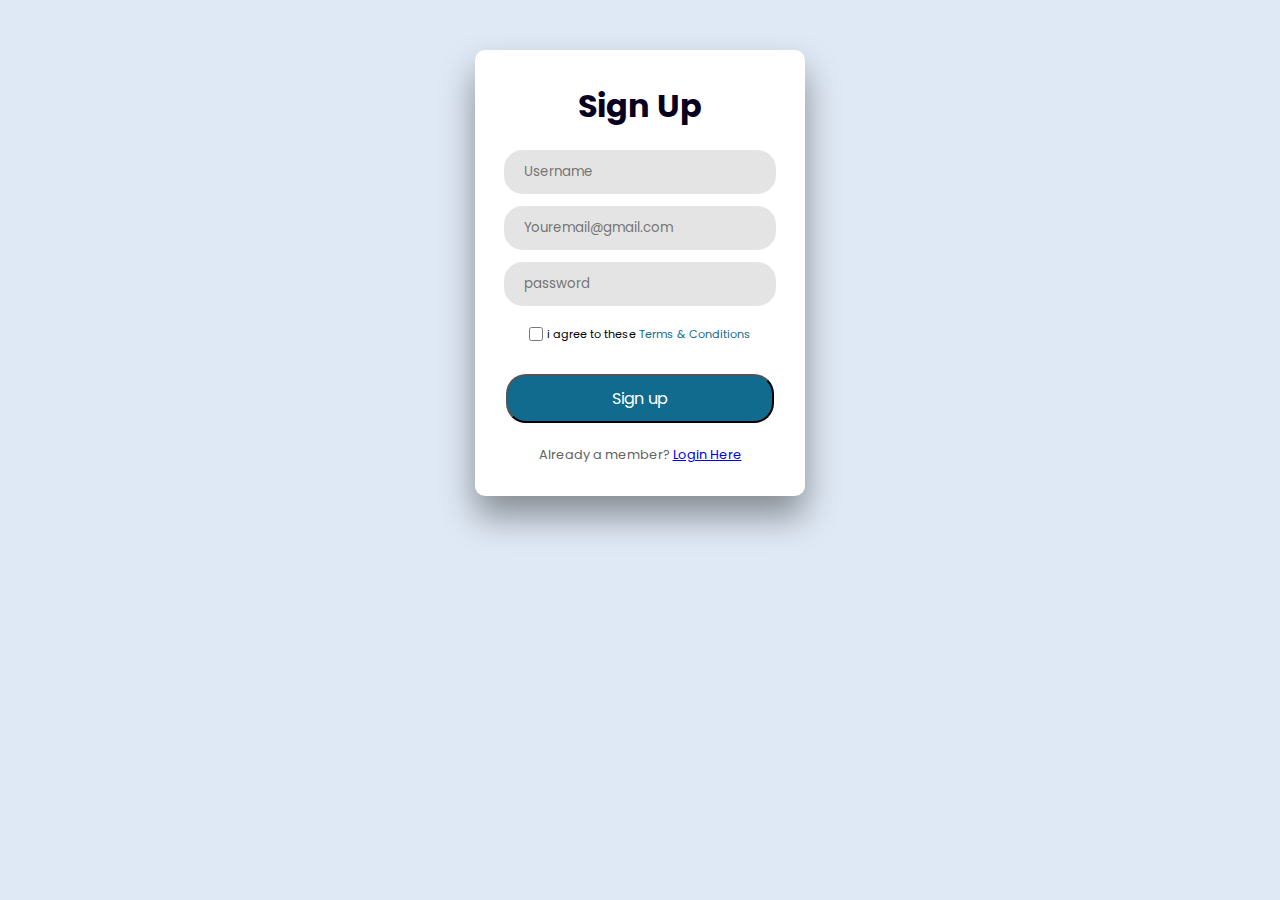
<file: index.html>
<!DOCTYPE html>
<html lang="en">
<head>
    <title>Login page</title>
    <link rel="stylesheet" href="style.css">
    <meta charset="UTF-8">
    <meta http-equiv="X-UA-Compatible" content="IE=edge">
    <meta name="viewport" content="width=device-width, initial-scale=1.0">
</head>
<body>
    <div class="wrapper">
        <h1>Sign Up</h1>
        <form action="#">
            <input type="text" placeholder="Username" required="required">
            <input type="email" placeholder="Youremail@gmail.com" required="required">
            <input type="password" placeholder="password" required="required">
        </form>
        <div class="terms">
            <input type="checkbox" id="checkbox">
            <label for="checkbox">i agree to these <a href="#">Terms & Conditions</a></label>
        </div>
        <button>Sign up</button>
        <div class="member">
            Already a member? <a href="./signin.html">Login Here</a>
        </div>

    </div>
    <!-- <h1>salom</h1> -->
</body>
</html>
</file>
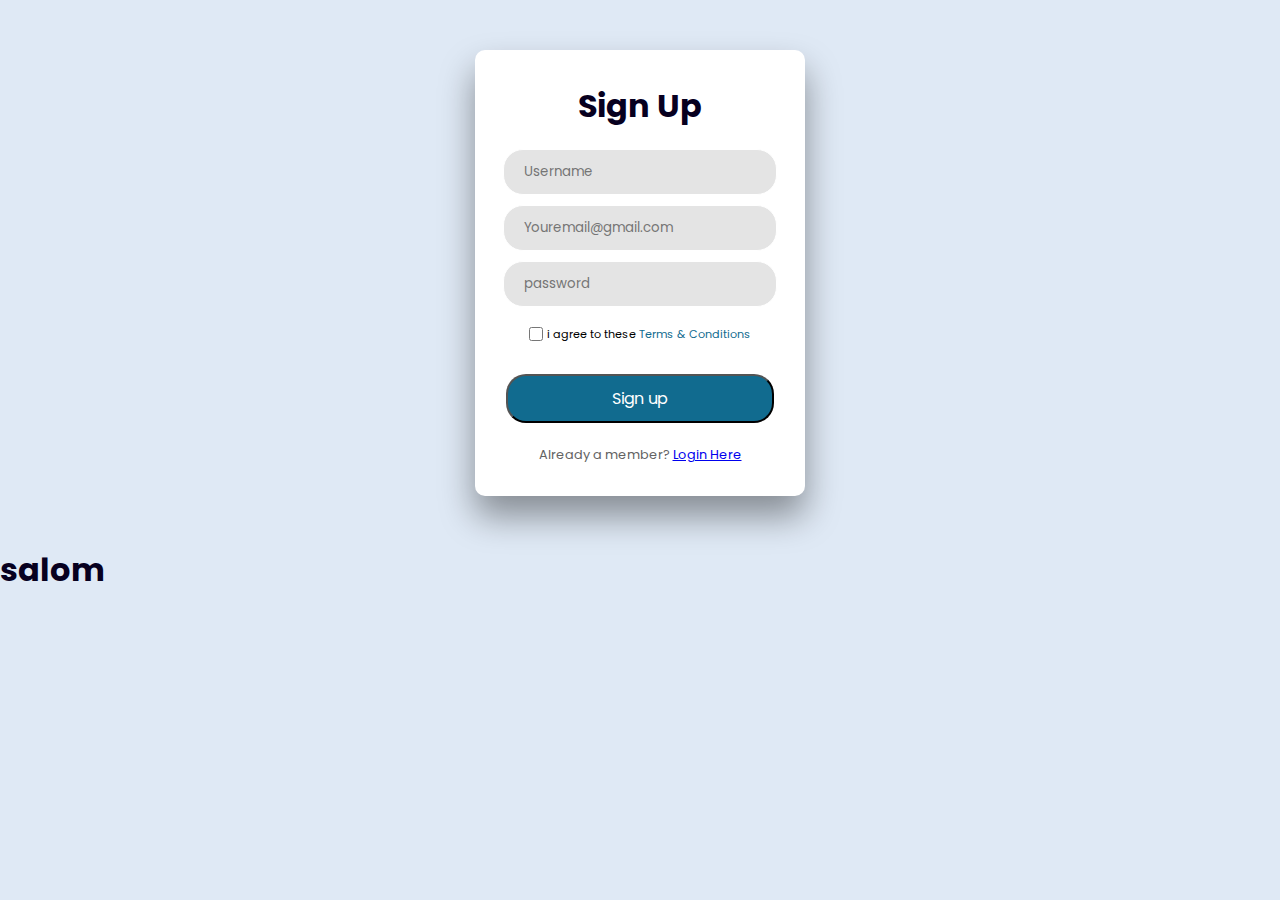
<file: login.html>
<!DOCTYPE html>
<html lang="en">
<head>
    <title>Login page</title>
    <link rel="stylesheet" href="style.css">
    <meta charset="UTF-8">
    <meta http-equiv="X-UA-Compatible" content="IE=edge">
    <meta name="viewport" content="width=device-width, initial-scale=1.0">
</head>
<body>
    <div class="wrapper">
        <h1>Sign Up</h1>
        <form action="#">
            <input type="text" placeholder="Username" required="required">
            <input type="email" placeholder="Youremail@gmail.com" required="required">
            <input type="password" placeholder="password" required="required">
        </form>
        <div class="terms">
            <input type="checkbox" id="checkbox">
            <label for="checkbox">i agree to these <a href="#">Terms & Conditions</a></label>
        </div>
        <button>Sign up</button>
        <div class="member">
            Already a member? <a href="./signin.html">Login Here</a>
        </div>
    </div>
    <h1>salom</h1>
</body>
</html>
</file>
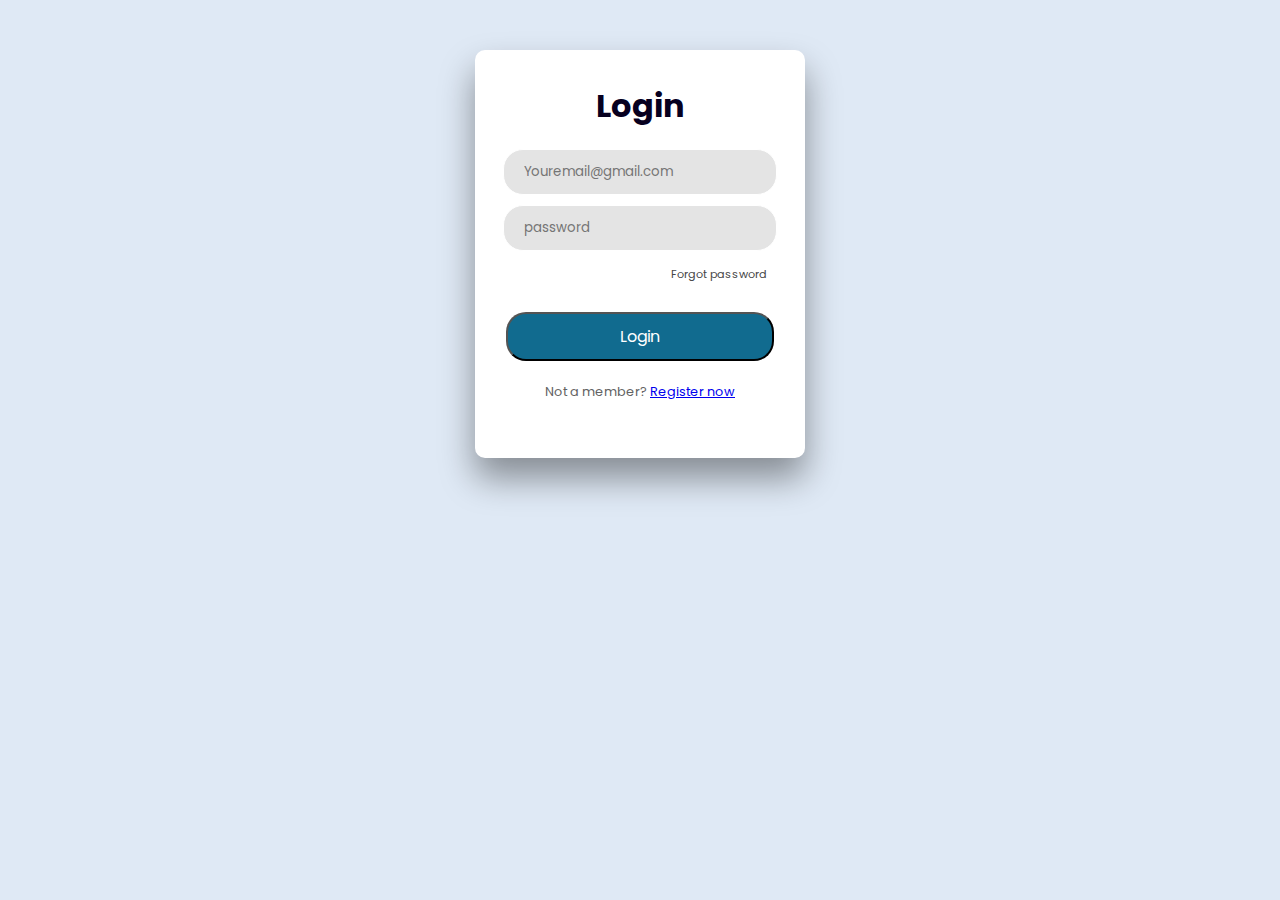
<file: signin.html>
<!DOCTYPE html>
<html lang="en">
<head>
    <title>Login page</title>
    <link rel="stylesheet" href="style.css">
    <meta charset="UTF-8">
    <meta http-equiv="X-UA-Compatible" content="IE=edge">
    <meta name="viewport" content="width=device-width, initial-scale=1.0">
</head>
<body>
    <div class="wrapper">
        <h1>Login</h1>
        <form action="#">
            <input type="email" placeholder="Youremail@gmail.com" required="required">
            <input type="password" placeholder="password" required="required">
            <div class="recover">
                <a href="#">Forgot password</a>
            </div>
        </form>
        <button>Login</button>
        <div class="member">
            Not a member? <a href="./index.html">Register now</a>
        </div>
        <a href="rar/login1.rar" download class="fayl">faylni yuklash uchun bosing</a>
    </div>
</body>
</html>
</file>
<file: style.css>
@import url('https://fonts.googleapis.com/css2?family=Poppins:wght@400;600&display=swap');
*{
    margin: 0;
    padding: 0;
    box-sizing: border-box;
    font-family: "Poppins", sans-serif;
}
body{
    background: #dfe9f5;
}
.wrapper{
    width: 330px;
    padding: 2rem 1rem;
    margin: 50px auto;
    background-color: #fff;
    border-radius: 10px;
    text-align: center;
    box-shadow: 0 20px 35px rgba(0,0,0,0.4);
}
h1{
    font-size: 2rem;
    color: #07001f;
    margin-bottom: 1.2rem;
}
form input{
    width: 92%;
    outline: none;
    border: 1px solid #fff;
    padding: 12px 20px;
    margin-bottom: 10px;
    border-radius: 20px;
    background: #e4e4e4;
}
button{
    font-size: 1rem;
    margin-top: 1.8rem;
    padding: 10px 0;
    border-radius: 20px;
    outline: none;
    color: #fff;
    cursor: pointer;
    width: 90%;
    background: rgba(17,107,143);
}
button:hover{
    background: rgba(17, 107, 143, 0.877);
}
input:focus{
    border: 1px solid rgba(192, 192, 192);
}
.terms{
    margin-top: 0.2rem;
}
.terms input{
    height: 1em;
    width: 1em;
    vertical-align: middle;
    cursor: pointer;
}
.terms label{
    font-size: 0.7rem;
}
.terms a{
    color: rgba(17, 107, 143);
    text-decoration: none;
}
.member{
    font-size: 0.8rem;
    margin-top: 1.4rem;
    color: #636363;
}
.recover{
    text-align: right;
    font-size: 0.7rem;
    margin: 0.3rem 1.4rem 0 0;
}
.recover a{
    text-decoration: none;
    color: #464647;
}
.fayl{
    color: #fff;
}
</file>
